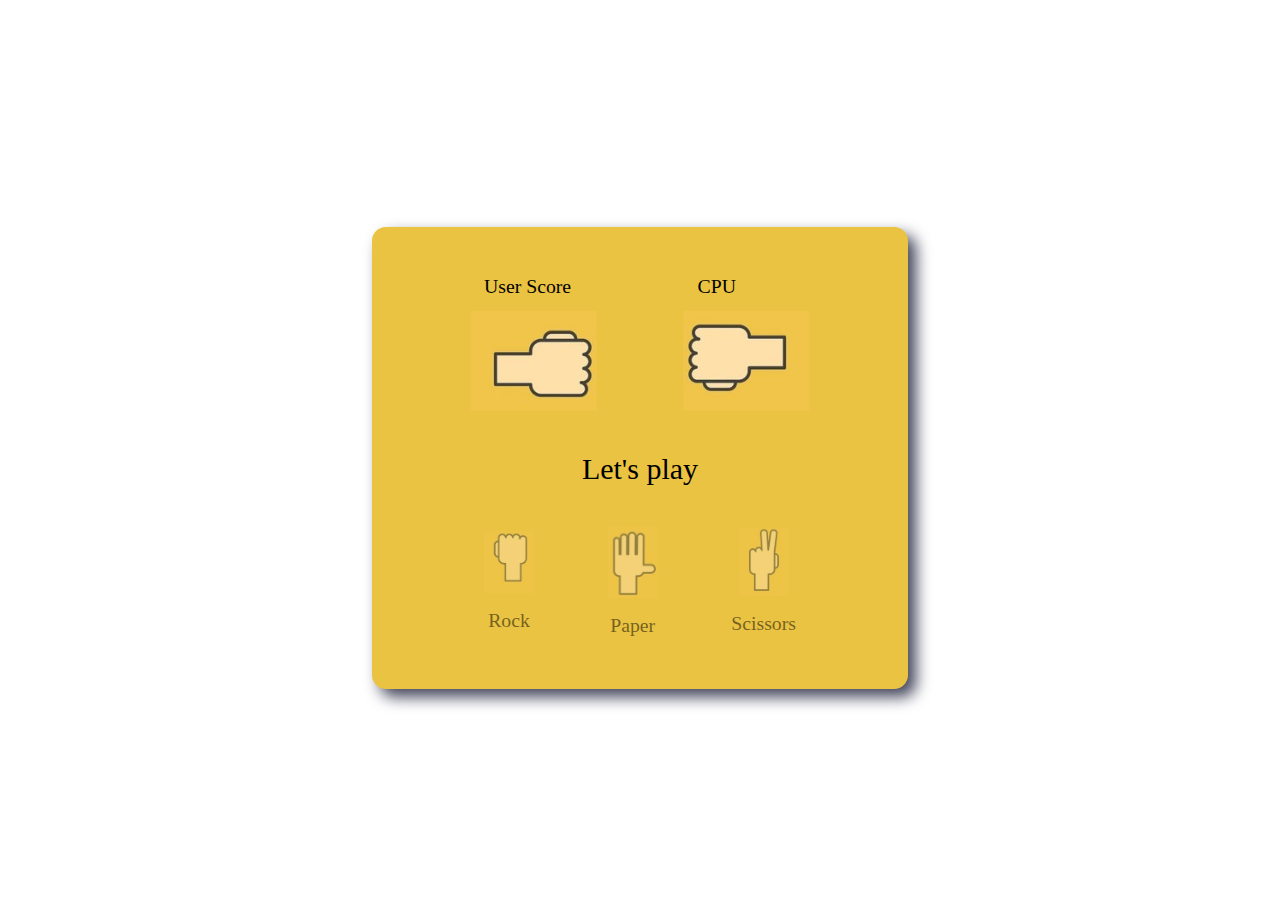
<file: index.html>
<!DOCTYPE html>
<html lang="en">
<head>
    <meta charset="UTF-8">
    <meta name="viewport" content="width=device-width, initial-scale=1.0">
    <title>Rock Paper Scissors</title>
    <link rel="stylesheet" href="style.css">
</head>
<body>
   <section class="container">
     <div class="result_field">
      <div class="score_result">

        <div>
          User Score 
          <span class="user_score" ></span>
        </div>

        <div>
             <span class="cpu_score" > </span>
             CPU
        </div>
       </div>
        <div class="result_images">
            <span class="user_result">
              <image src="Images/rock.jpg" alt=""/>
            </span>
            <span class="cpu_result">
                <image src="Images/rock.jpg" alt=""/>
              </span>
        </div>
       <div class="result">
          Let's play
       </div>
     </div>
     <div class="option_images">
        <span class="option_image">
            <img src="Images/rock.jpg" alt="">
            <p>Rock</p>
        </span>

        <span class="option_image">
            <img src="Images/paper.jpg" alt="">
            <p>Paper</p>
        </span>
      
        <span class="option_image">
            <img src="Images\scissors.jpg" alt="">
            <p>Scissors</p>
        </span>
     </div>
   </section>
  </div>
  <script src="script.js" defer></script>
</body>
</html>
</file>
<file: style.css>
body{
    height: 100vh;
    display: flex;
    align-items: center;
    justify-content: center;
    background: white
}
.container{
    padding: 2rem 7rem;
    border-radius: 14px;
    background: rgb(235, 195, 66);
    -webkit-box-shadow: 8px 8px 15px 0px rgba(66, 68, 90, 1);
    -moz-box-shadow: 8px 8px 15px 0px rgba(66, 68, 90, 1);
    box-shadow: 8px 8px 15px 0px rgba(66, 68, 90, 1);
}
.score_result{
    display: flex;
    column-gap: 7.9rem;
    align-items: center;
    color: black;
    font-size: 1.234rem;
    margin-top: 1rem;
    pointer-events: none;
}
.result_images{
    display: flex;
    column-gap: 7rem;
}

.container.start .user_result{
    transform-origin: left;
    animation: userShake 0.7s ease infinite;
}
@keyframes userShake {
    50%{
        transform: rotate(10deg);
    }
    
}
.container.start .cpu_result{
    transform-origin: right;
    animation: cpuShake 0.7s ease infinite;
}
@keyframes cpuShake {
    50%{
        transform: rotate(-10deg);
    }
    
}
.result_images img{
    width: 100px;
}
.user_result img{
    transform: rotate(90deg);
}
.cpu_result img{
    transform: rotate(-90deg);

}
.result {
    text-align: center;
    font: 2rem;
    margin-top: 1.5rem;
    font-size: 30px;
}
.option_image img{
    width: 50px;
}
.option_images{
    display: flex;
    align-items: center;
    margin-top: 2.5rem;
    justify-content: space-between;

}
.container.start .option_images{
    pointer-events: none;
}

.option_image{
    display: flex;
    flex-direction: column;
    align-items: center;
    cursor: pointer;
    opacity: 0.5;
    transition: opacity 0.3 ease;
}
.option_image:hover{
    opacity: 1;
}
.option_image.active{
    opacity: 1;
}
.option_image p{
    color: black;
    font-size: 1.234rem;
    margin-top: 1rem;
    pointer-events: none;
}
</file>
